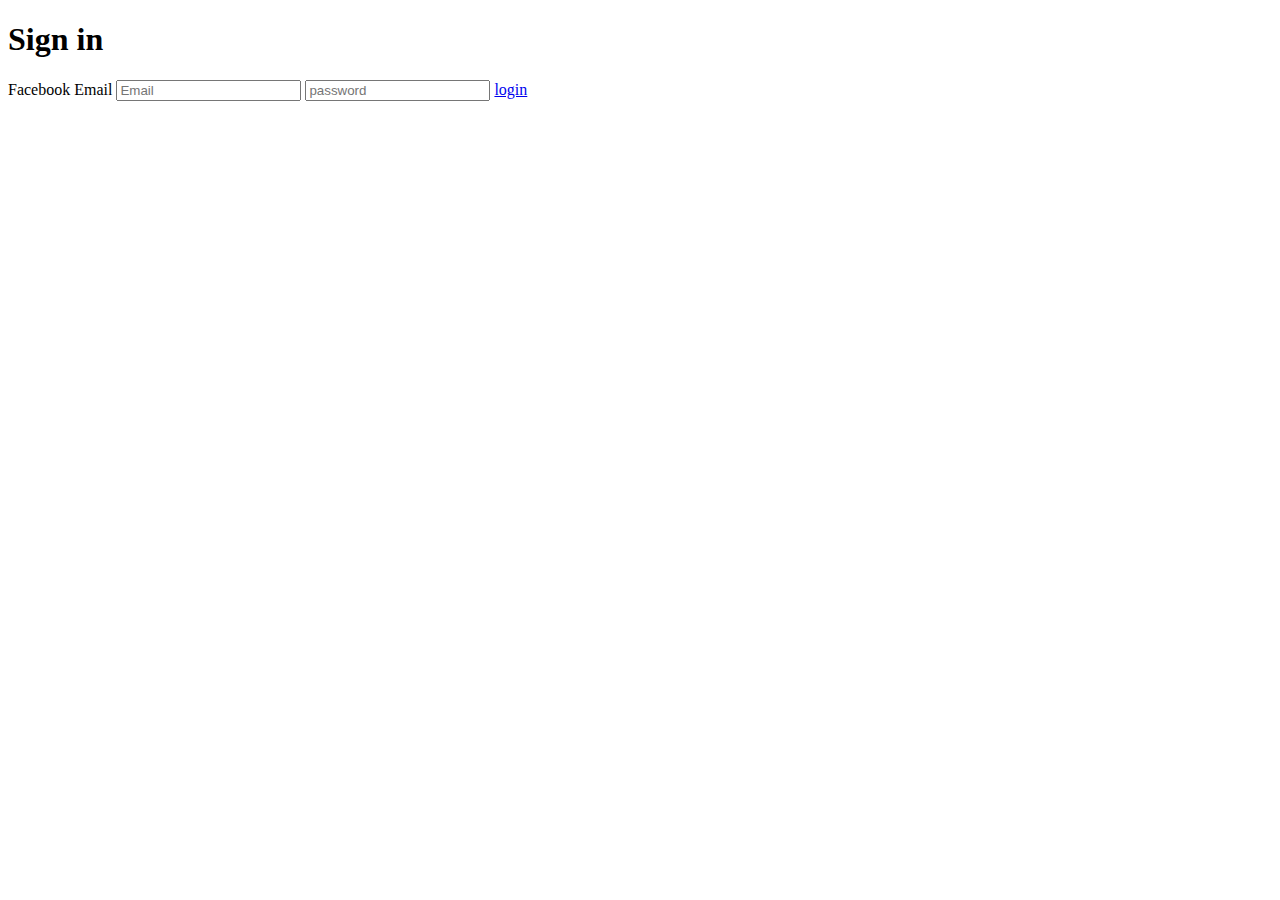
<file: index.html>
<!DOCTYPE html>
<html lang="en">
<head>
    <meta charset="UTF-8">
    <meta name="viewport" content="width=device-width, initial-scale=1.0">
    <title>Website</title>

</head>
<body>
    <h1>Sign in</h1>

    <section>
        <label><b></b>Facebook Email</b></label>
        <input type="text" placeholder="Email">
        <input type="password" placeholder="password">
        <a href="Profile.html">login</a>
        
    
    
    </section>
    
    
</body>
</html>
</file>
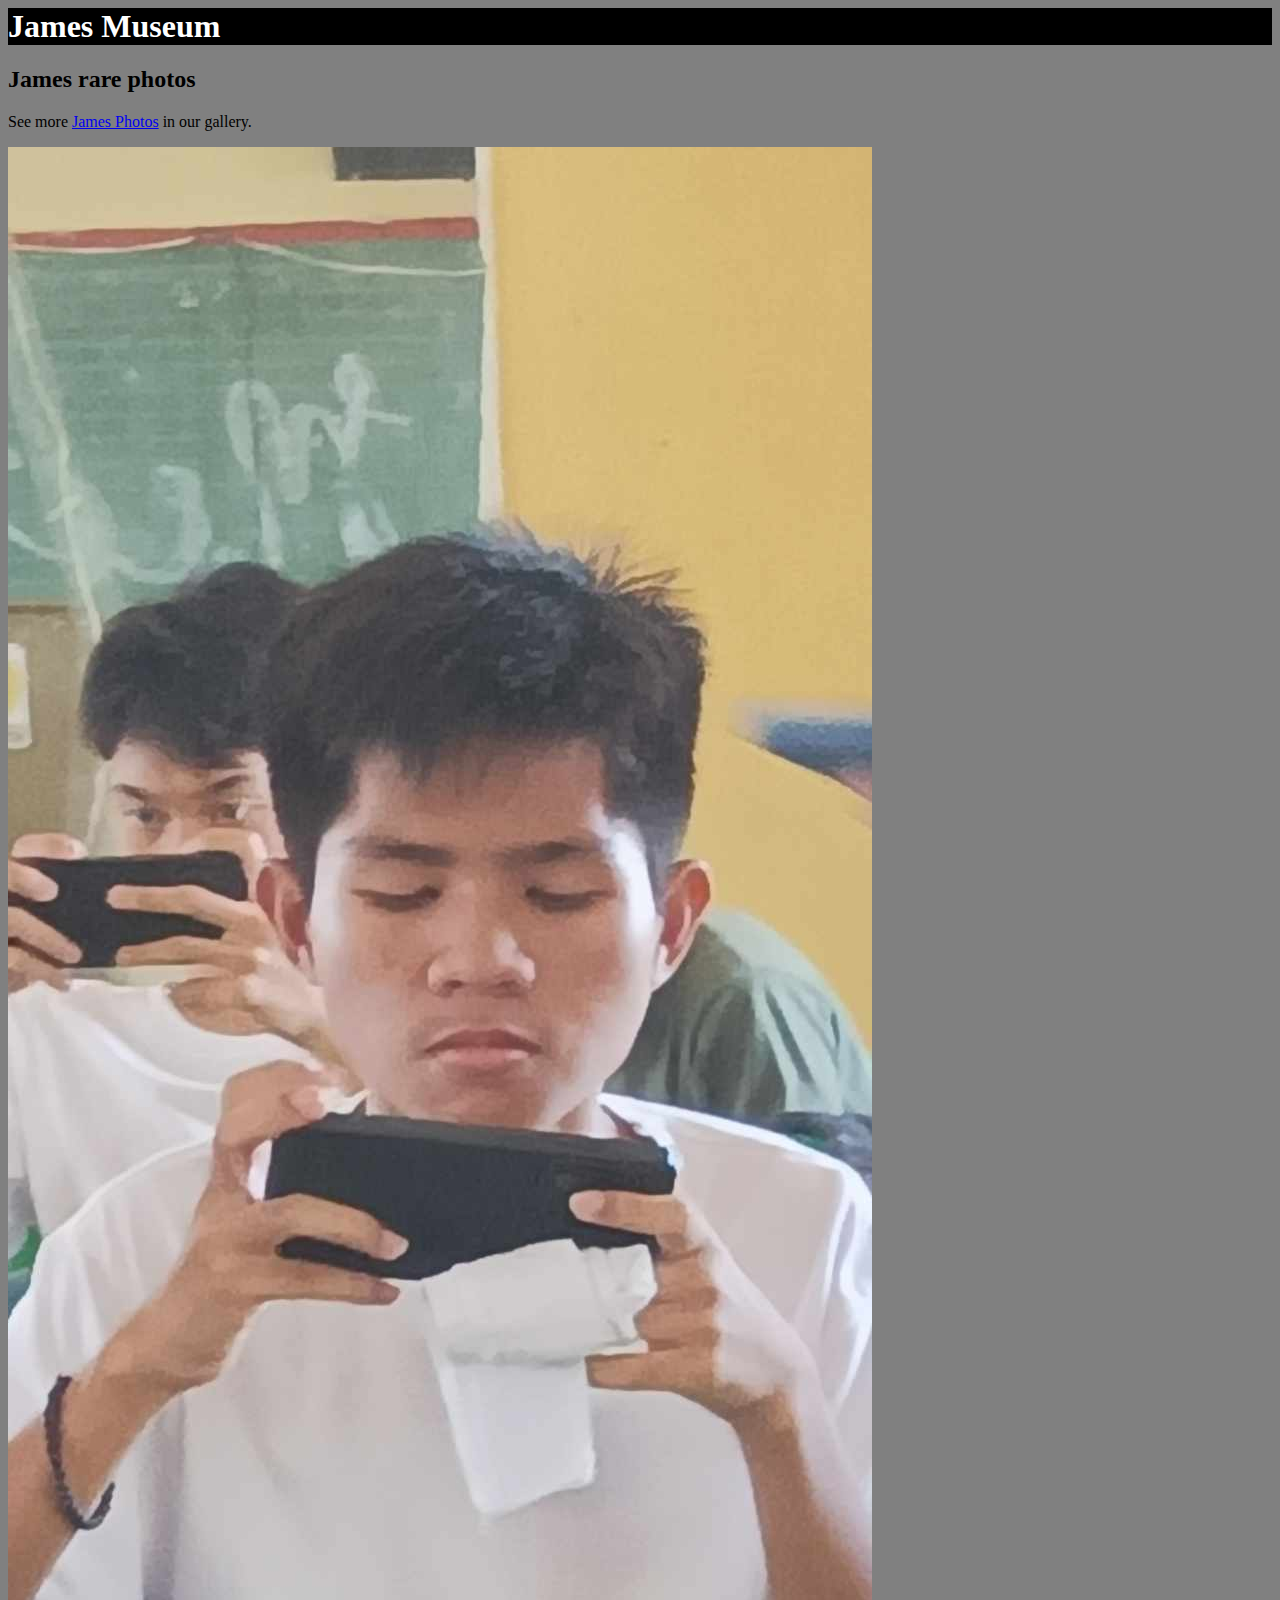
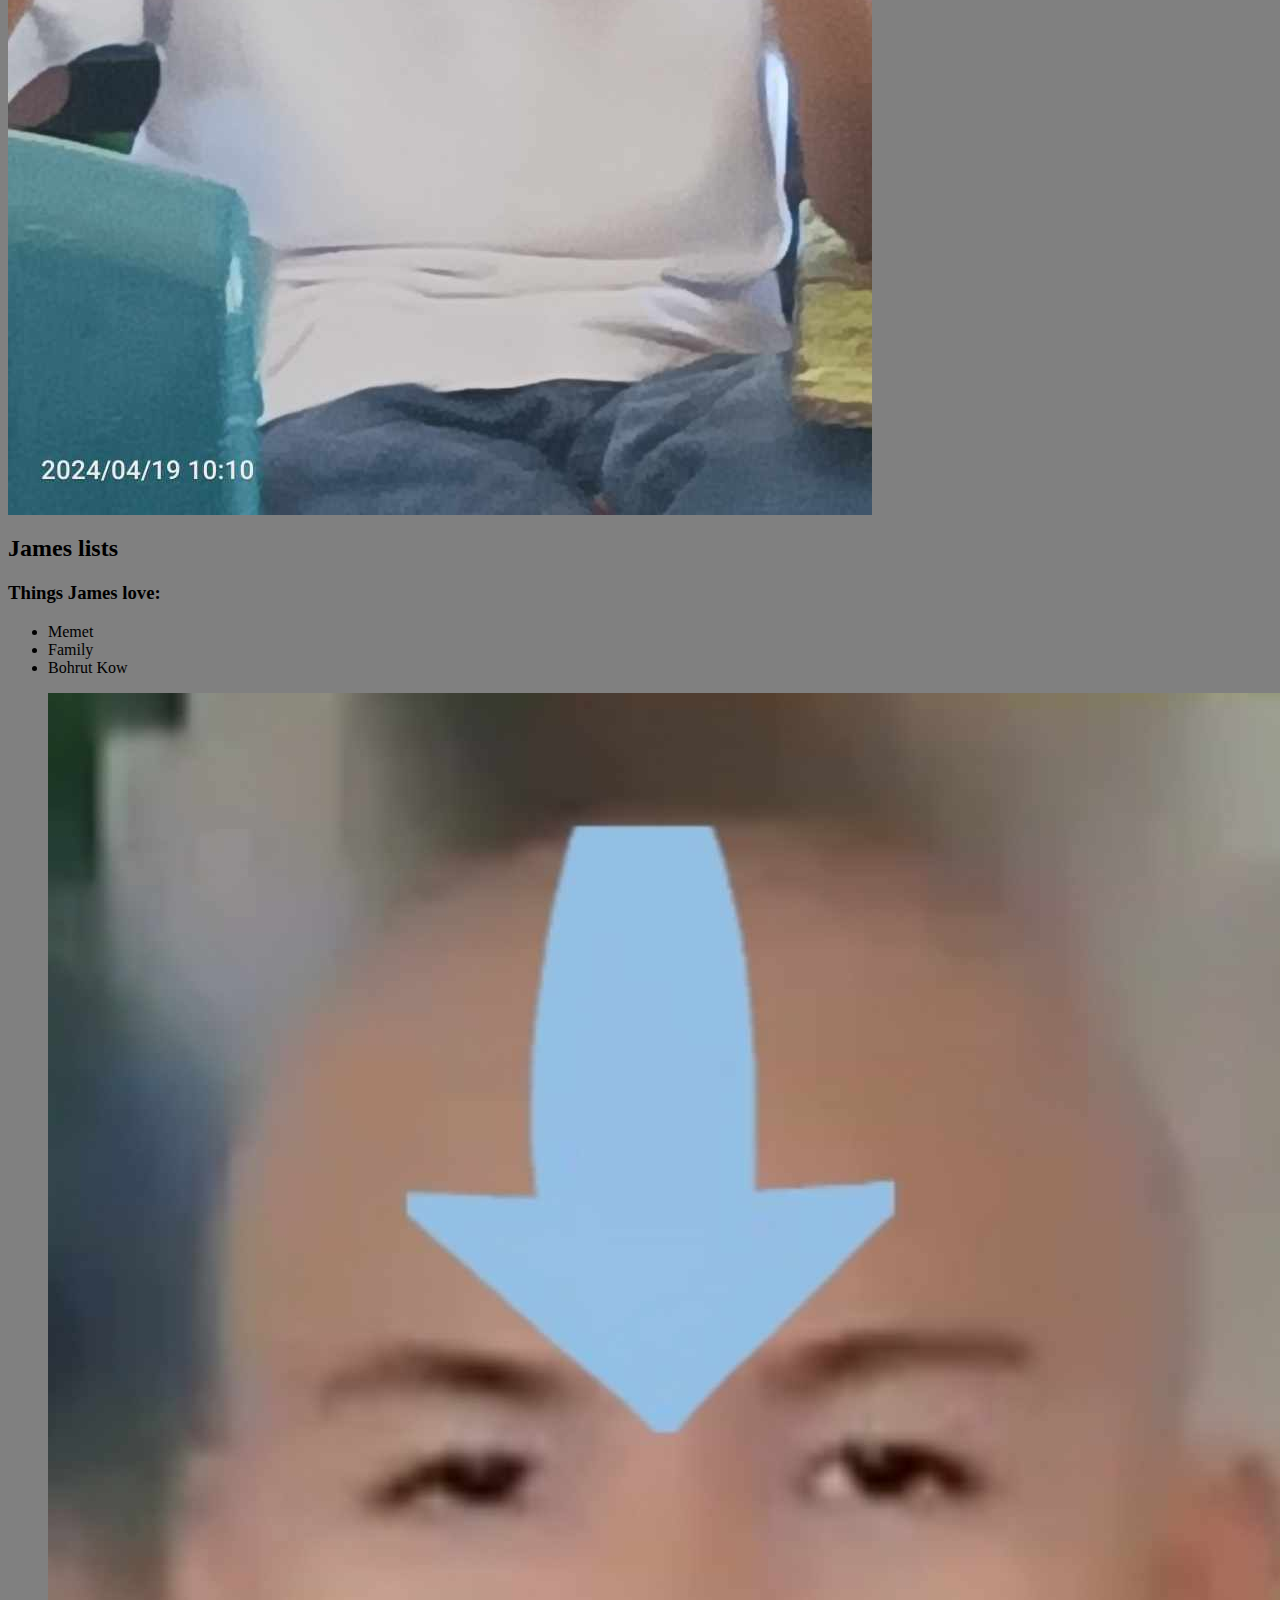
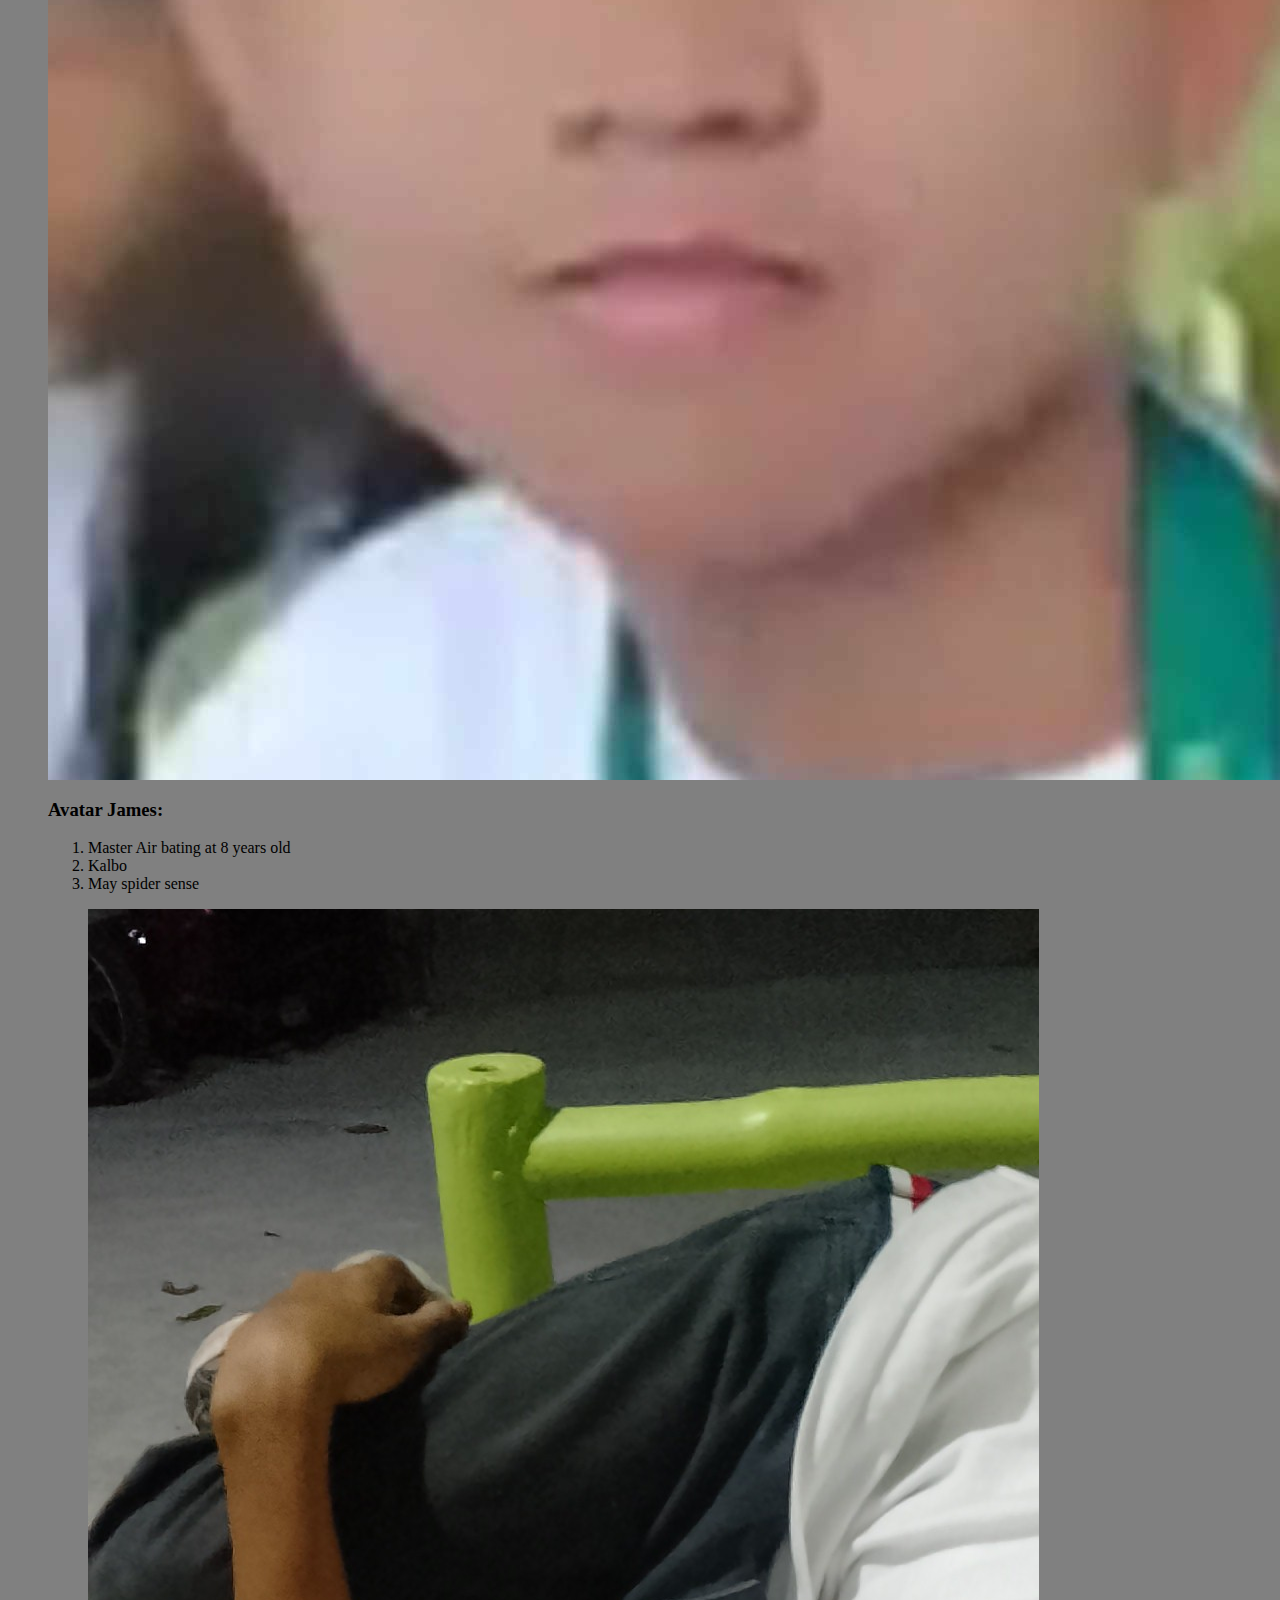
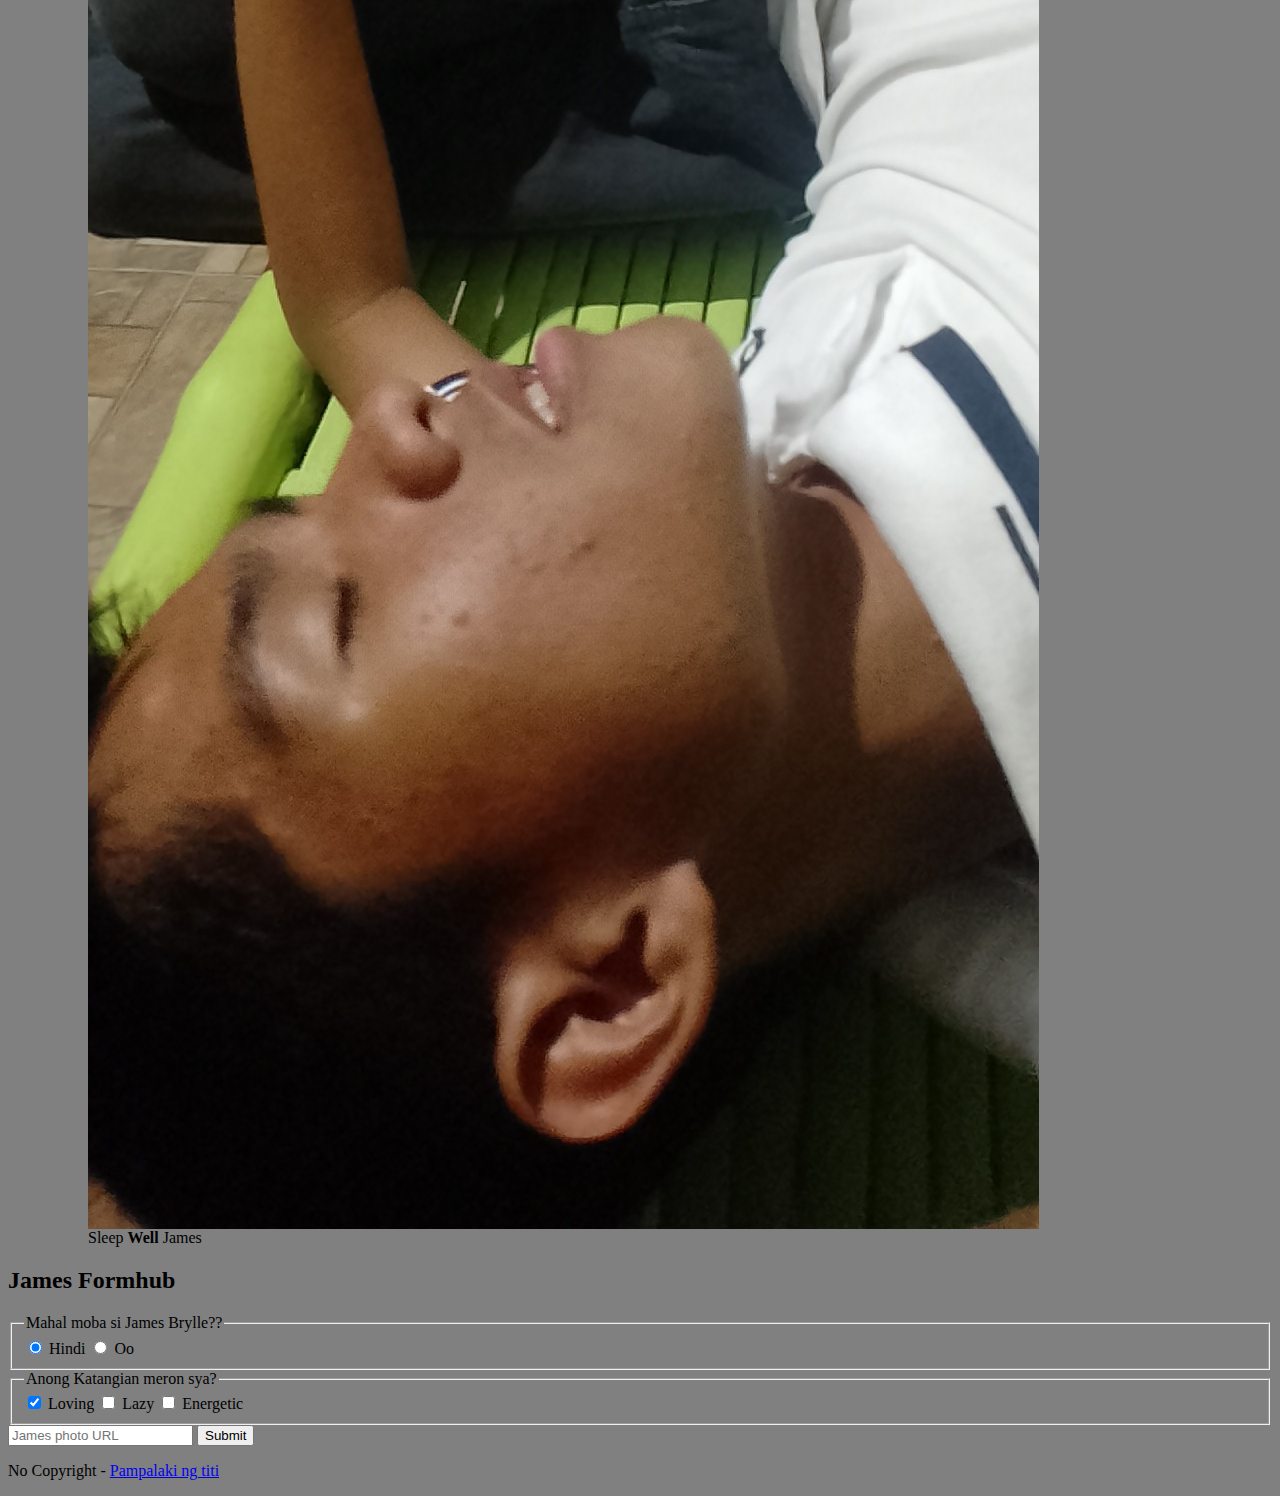
<file: Profile.html>
<link rel="stylesheet" href="style.css">

<head>
    <title>James</title>
  </head>
  <body>
    <main>
      <h1>James Museum</h1>
      <section>
        <h2>James rare photos</h2>
        <!-- TODO: Add link to cat photos -->
        <p>See more <a target="_blank" href="https://pornhub.com/">James Photos</a> in our gallery.</p>
        <a href="https://freecatphotoapp.com"><img src="james_play.jpg" alt="A cute orange cat lying on its back."></a>
      </section>
      <section>
        <h2>James lists</h2>
        <h3>Things James love:</h3>
        <ul>
          <li>Memet</li>
          <li>Family</li>
          <li>Bohrut Kow</li>
        </ul>
        <figure>
          <img src="James_avatar.jpg" alt="ZK pogi.">

    
        <h3>Avatar James:</h3>
        <ol>
          <li>Master Air bating at 8 years old</li>
          <li>Kalbo</li>
          <li>May spider sense</li>
        </ol>
        <figure>
            <img src="Sleep.jpg" alt="Five cats looking around a field.">
            <figcaption>Sleep <strong>Well</strong> James</figcaption>  
          </figure>
        </section>
        <section>
          <h2>James Formhub</h2>
          <form action="https://freecatphotoapp.com/submit-cat-photo">
            <fieldset>
              <legend>Mahal moba si James Brylle??</legend>
              <label><input id="indoor" type="radio" name="indoor-outdoor" value="indoor" checked> Hindi</label>
              <label><input id="outdoor" type="radio" name="indoor-outdoor" value="outdoor"> Oo</label>
            </fieldset>
            <fieldset>
              <legend>Anong Katangian meron sya?</legend>
              <input id="loving" type="checkbox" name="personality" value="loving" checked> <label for="loving">Loving</label>
              <input id="lazy" type="checkbox" name="personality" value="lazy"> <label for="lazy">Lazy</label>
              <input id="energetic" type="checkbox" name="personality" value="energetic"> <label for="energetic">Energetic</label>
            </fieldset>
            <input type="text" name="catphotourl" placeholder="James photo URL" required>
            <button type="submit">Submit</button>
          </form>
        </section>
      </main>
      <footer>
        <p>
          No Copyright - <a href="https://beeg.com/">Pampalaki ng titi</a>
        </p>
      </footer>
    </body>
  </html>
</file>
<file: style.css>
body {
    background-color: gray;
}


main h1 {
    background-color: black;
    color: white;
}
</file>
